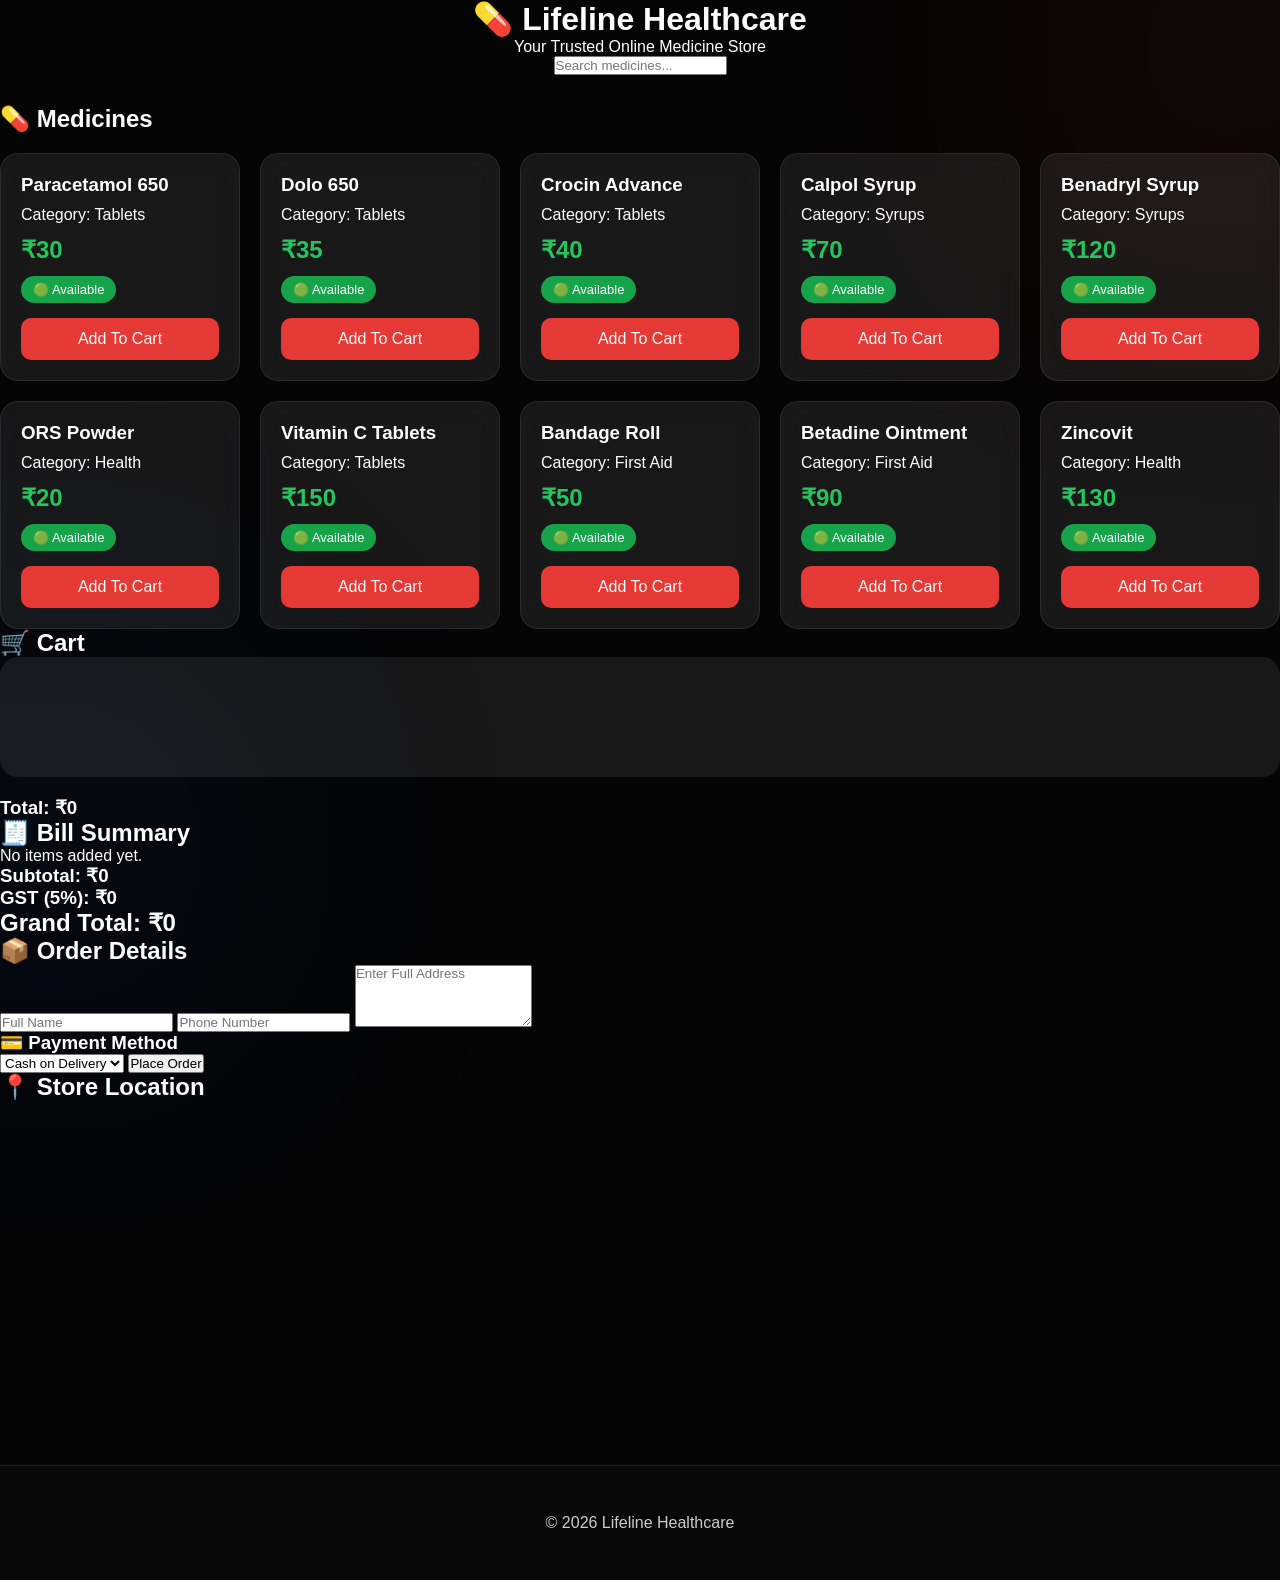
<file: Index.html>
<!DOCTYPE html>
<html lang="en">
<head>
    <meta charset="UTF-8">
    <meta name="viewport" content="width=device-width, initial-scale=1.0">
    <title>Lifeline Healthcare</title>
    <link rel="stylesheet" href="style.css">
</head>
<body>

<header>
    <h1>💊 Lifeline Healthcare</h1>
    <p>Your Trusted Online Medicine Store</p>

    <input
        type="text"
        id="searchBar"
        placeholder="Search medicines..."
    >
</header>

<section>
    <h2>💊 Medicines</h2>

    <div id="medicineContainer">
        <!-- Medicines will be loaded here -->
    </div>
</section>

<section id="cart">
    <h2>🛒 Cart</h2>

    <ul id="cartItems"></ul>

    <h3>Total: ₹<span id="total">0</span></h3>
</section>

<section id="bill">
    <h2>🧾 Bill Summary</h2>

    <div id="billDetails">
        No items added yet.
    </div>

    <h3>Subtotal: ₹<span id="subtotal">0</span></h3>
    <h3>GST (5%): ₹<span id="gst">0</span></h3>
    <h2>Grand Total: ₹<span id="grandTotal">0</span></h2>
</section>

<section id="order">
    <h2>📦 Order Details</h2>

    <input
        type="text"
        id="name"
        placeholder="Full Name"
    >

    <input
        type="tel"
        id="phone"
        placeholder="Phone Number"
    >

    <textarea
        id="address"
        rows="4"
        placeholder="Enter Full Address"
    ></textarea>

    <h3>💳 Payment Method</h3>

    <select id="payment">
        <option>Cash on Delivery</option>
        <option>UPI</option>
        <option>Google Pay</option>
        <option>PhonePe</option>
        <option>Paytm</option>
    </select>

    <button onclick="placeOrder()">
        Place Order
    </button>
</section>

<section id="location">
    <h2>📍 Store Location</h2>

    <iframe
        src="https://maps.google.com/maps?q=india&t=&z=13&ie=UTF8&iwloc=&output=embed"
        width="100%"
        height="300"
        style="border:0;"
        loading="lazy">
    </iframe>
</section>

<footer>
    <p>© 2026 Lifeline Healthcare</p>
</footer>

<script src="script.js"></script>

</body>
</html>
</file>
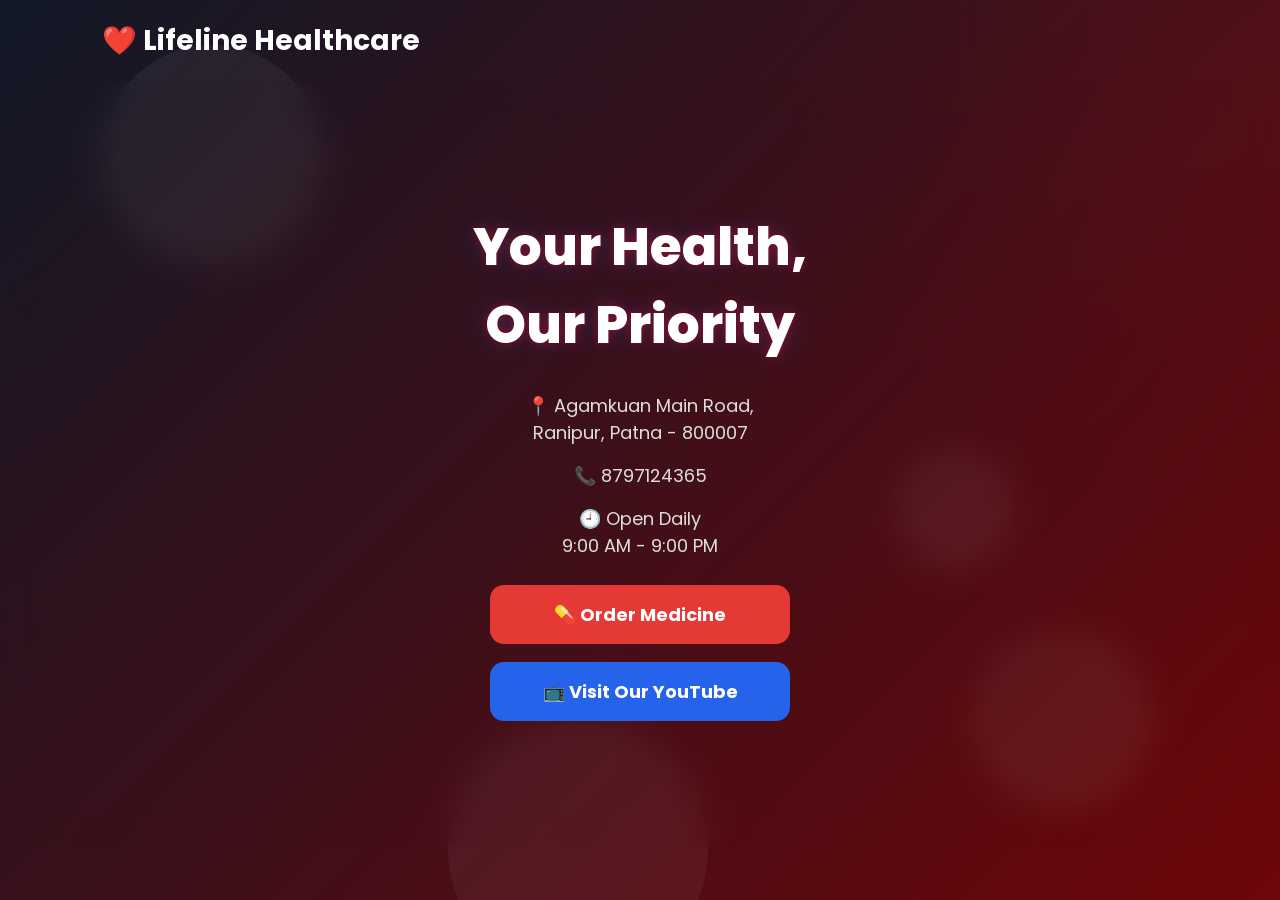
<file: index.html>
<!DOCTYPE html>
<html lang="en">

<head>

<meta charset="UTF-8">
<meta name="viewport" content="width=device-width, initial-scale=1.0">

<title>Lifeline Healthcare</title>

<link rel="stylesheet" href="style.css">

<link rel="preconnect" href="https://fonts.googleapis.com">
<link rel="preconnect" href="https://fonts.gstatic.com" crossorigin>

<link href="https://fonts.googleapis.com/css2?family=Poppins:wght@300;400;500;600;700;800&display=swap" rel="stylesheet">

</head>

<body>

<!-- Animated Background -->

<div class="animated-bg">

<div class="circle c1"></div>
<div class="circle c2"></div>
<div class="circle c3"></div>
<div class="circle c4"></div>

</div>

<!-- Home Page -->

<section id="home">

<nav>

<h2 class="logo">

❤️ Lifeline Healthcare

</h2>

</nav>

<div class="hero">

<h1>

Your Health,<br>
Our Priority

</h1>

<p>

📍 Agamkuan Main Road,<br>
Ranipur, Patna - 800007

</p>

<p>

📞 8797124365

</p>

<p>

🕘 Open Daily<br>
9:00 AM - 9:00 PM

</p>

<button id="orderBtn">

💊 Order Medicine

</button>

<a
class="youtubeBtn"
href="https://www.youtube.com/@elementsxgamer"
target="_blank">

📺 Visit Our YouTube

</a>

</div>

</section>

<!-- Medicine Page -->

<section
id="medicinePage"
class="hidden">

<header>

<h2>

💊 Order Medicines

</h2>

<input
type="text"
id="searchBox"
placeholder="Search medicines...">

</header>

<div
class="categoryContainer">

<button class="category active">

All

</button>

<button class="category">

💊 Tablets

</button>

<button class="category">

🧃 Syrups

</button>

<button class="category">

🩹 First Aid

</button>

<button class="category">

👶 Baby Care

</button>

</div>

<div
id="medicineContainer">

<!-- Medicines will appear here -->

</div>
<!-- Shopping Cart -->

<section class="cartSection">

<h2>

🛒 Your Cart

</h2>

<div id="cartItems">

<p class="emptyCart">

Your cart is empty.

</p>

</div>

<div class="billBox">

<div class="billRow">

<span>

Medicine Total

</span>

<span id="medicineTotal">

₹0

</span>

</div>

<div class="billRow total">

<span>

Grand Total

</span>

<span id="grandTotal">

₹0

</span>

</div>

</div>

<div class="couponBox">

<label>

🎟 Coupon Code (Optional)

</label>

<input
type="text"
id="couponCode"
placeholder="Enter Coupon Code">

<p class="couponInfo">

Coupons will be verified by our staff after receiving your order details.

</p>

</div>

<div class="customerForm">

<h2>

📦 Delivery Details

</h2>

<input
type="text"
id="customerName"
placeholder="Your Name">

<input
type="tel"
id="customerPhone"
placeholder="Phone Number">

<textarea
id="customerAddress"
placeholder="Full Delivery Address"></textarea>

<button id="placeOrder">

📲 Place Order on WhatsApp

</button>

</div>

</section>

<footer>

<h3>

❤️ Lifeline Healthcare

</h3>

<p>

Your Health, Our Priority

</p>

<p>

📍 Agamkuan Main Road,
Ranipur,
Patna, Bihar - 800007

</p>

<p>

📞 8797124365

</p>

<p>

🕘 Open Daily : 9:00 AM - 9:00 PM

</p>

<a
href="https://www.youtube.com/@elementsxgamer"
target="_blank">

📺 Visit Our YouTube

</a>

</footer>

<script src="script.js"></script>

</body>
</html>
</file>
<file: style.css>
/* ===========================
   Lifeline Healthcare
   Premium Theme
=========================== */

*{
margin:0;
padding:0;
box-sizing:border-box;
font-family:'Poppins',sans-serif;
}

html{
scroll-behavior:smooth;
}

body{
background:#050505;
color:#fff;
overflow-x:hidden;
}

/* Animated Background */

.animated-bg{
position:fixed;
top:0;
left:0;
width:100%;
height:100%;
z-index:-1;
overflow:hidden;
background:linear-gradient(-45deg,#050505,#0f172a,#8b0000,#111827);
background-size:400% 400%;
animation:bgMove 15s ease infinite;
}

@keyframes bgMove{
0%{background-position:0% 50%;}
50%{background-position:100% 50%;}
100%{background-position:0% 50%;}
}

.circle{
position:absolute;
border-radius:50%;
background:rgba(255,255,255,.05);
animation:float 18s linear infinite;
}

.c1{
width:220px;
height:220px;
top:5%;
left:8%;
}

.c2{
width:180px;
height:180px;
bottom:10%;
right:10%;
animation-duration:22s;
}

.c3{
width:120px;
height:120px;
top:50%;
left:70%;
animation-duration:20s;
}

.c4{
width:260px;
height:260px;
bottom:-80px;
left:35%;
animation-duration:25s;
}

@keyframes float{
0%,100%{
transform:translateY(0);
}
50%{
transform:translateY(-35px);
}
}

/* Navigation */

nav{
display:flex;
justify-content:space-between;
align-items:center;
padding:20px 8%;
}

.logo{
font-size:28px;
font-weight:700;
color:#fff;
}

/* Hero */

.hero{
min-height:85vh;
display:flex;
flex-direction:column;
justify-content:center;
align-items:center;
text-align:center;
padding:20px;
}

.hero h1{
font-size:52px;
font-weight:800;
margin-bottom:20px;
}

.hero p{
font-size:18px;
margin:8px 0;
color:#ddd;
}

#orderBtn,
.youtubeBtn{
display:block;
width:300px;
padding:16px;
margin-top:18px;
border:none;
border-radius:14px;
font-size:18px;
font-weight:700;
cursor:pointer;
text-decoration:none;
transition:.3s;
text-align:center;
}

#orderBtn{
background:#e53935;
color:#fff;
}

#orderBtn:hover{
transform:translateY(-4px);
box-shadow:0 0 25px rgba(229,57,53,.5);
}

.youtubeBtn{
background:#2563eb;
color:#fff;
}

.youtubeBtn:hover{
background:#1d4ed8;
transform:translateY(-4px);
}

.hidden{
display:none;
}
/* ===========================
   Medicine Page
=========================== */

#medicinePage{
max-width:1200px;
margin:auto;
padding:40px 20px;
}

header{
text-align:center;
margin-bottom:30px;
}

header h2{
font-size:36px;
margin-bottom:20px;
}

#searchBox{
width:100%;
max-width:500px;
padding:15px;
border:none;
border-radius:12px;
outline:none;
font-size:16px;
margin:auto;
display:block;
}

.categoryContainer{
display:flex;
gap:10px;
overflow-x:auto;
margin:25px 0;
padding-bottom:10px;
}

.category{
padding:10px 18px;
border:none;
border-radius:25px;
background:#1f2937;
color:#fff;
cursor:pointer;
transition:.3s;
white-space:nowrap;
}

.category:hover,
.category.active{
background:#e53935;
}

#medicineContainer{
display:grid;
grid-template-columns:repeat(auto-fit,minmax(240px,1fr));
gap:20px;
margin-top:20px;
}

.medicineCard{
background:rgba(255,255,255,.08);
backdrop-filter:blur(10px);
padding:20px;
border-radius:18px;
transition:.3s;
border:1px solid rgba(255,255,255,.08);
}

.medicineCard:hover{
transform:translateY(-8px);
box-shadow:0 0 25px rgba(229,57,53,.3);
}

.medicineCard h3{
margin-bottom:10px;
}

.price{
font-size:24px;
font-weight:700;
color:#22c55e;
margin:12px 0;
}

.stock{
display:inline-block;
padding:6px 12px;
background:#16a34a;
border-radius:20px;
font-size:13px;
margin-bottom:15px;
}

.addBtn{
width:100%;
padding:12px;
border:none;
border-radius:10px;
background:#e53935;
color:#fff;
cursor:pointer;
font-size:16px;
transition:.3s;
}

.addBtn:hover{
background:#ff4b4b;
}

/* ===========================
   Cart
=========================== */

.cartSection{
margin-top:50px;
}

.cartSection h2{
margin-bottom:20px;
}

#cartItems{
background:rgba(255,255,255,.08);
padding:20px;
border-radius:18px;
min-height:120px;
margin-bottom:20px;
}

.emptyCart{
color:#bbb;
text-align:center;
}

.billBox{
background:rgba(255,255,255,.08);
padding:20px;
border-radius:18px;
margin-bottom:25px;
}

.billRow{
display:flex;
justify-content:space-between;
margin:12px 0;
font-size:18px;
}

.total{
font-weight:700;
font-size:22px;
color:#22c55e;
}

.couponBox,
.customerForm{
background:rgba(255,255,255,.08);
padding:20px;
border-radius:18px;
margin-bottom:25px;
}

.couponBox input,
.customerForm input,
.customerForm textarea{
width:100%;
padding:14px;
margin-top:12px;
margin-bottom:12px;
border:none;
border-radius:10px;
font-size:16px;
outline:none;
}

.customerForm textarea{
height:120px;
resize:none;
}

#placeOrder{
width:100%;
padding:15px;
border:none;
border-radius:12px;
background:#16a34a;
color:#fff;
font-size:18px;
font-weight:700;
cursor:pointer;
transition:.3s;
}

#placeOrder:hover{
background:#22c55e;
}

/* ===========================
   Footer
=========================== */

footer{
margin-top:60px;
padding:40px 20px;
text-align:center;
border-top:1px solid rgba(255,255,255,.1);
background:#080808;
}

footer h3{
margin-bottom:10px;
}

footer p{
margin:8px 0;
color:#ccc;
}

footer a{
display:inline-block;
margin-top:15px;
color:#60a5fa;
text-decoration:none;
font-weight:600;
}

footer a:hover{
text-decoration:underline;
}

/* ===========================
   Responsive
=========================== */

@media(max-width:768px){

.hero h1{
font-size:38px;
}

#orderBtn,
.youtubeBtn{
width:100%;
}

header h2{
font-size:28px;
}

}
/* ===========================
   Premium UI Finishing
=========================== */

/* Glass Effect Upgrade */

.hero,
.medicineCard,
.cartSection,
.billBox,
.couponBox,
.customerForm{

backdrop-filter:blur(15px);
-webkit-backdrop-filter:blur(15px);

}


/* Smooth Entry Animations */

.hero{

animation:fadeUp 1s ease;

}


@keyframes fadeUp{

from{
opacity:0;
transform:translateY(40px);
}

to{
opacity:1;
transform:translateY(0);
}

}


/* Floating Glow */

.hero h1{

text-shadow:
0 0 10px rgba(255,0,0,.4),
0 0 25px rgba(37,99,235,.3);

}


/* Button Shine Effect */

#orderBtn,
.youtubeBtn,
.addBtn,
#placeOrder{

position:relative;
overflow:hidden;

}


#orderBtn::before,
.youtubeBtn::before,
.addBtn::before,
#placeOrder::before{

content:"";
position:absolute;
top:0;
left:-100%;
width:100%;
height:100%;
background:rgba(255,255,255,.2);
transition:.5s;

}


#orderBtn:hover::before,
.youtubeBtn:hover::before,
.addBtn:hover::before,
#placeOrder:hover::before{

left:100%;

}


/* Category Smooth Scroll */

.categoryContainer{

scrollbar-width:none;

}


.categoryContainer::-webkit-scrollbar{

display:none;

}


/* Custom Scrollbar */

::-webkit-scrollbar{

width:8px;

}


::-webkit-scrollbar-track{

background:#050505;

}


::-webkit-scrollbar-thumb{

background:linear-gradient(
#e53935,
#2563eb
);

border-radius:20px;

}


/* Text Selection */

::selection{

background:#e53935;
color:white;

}


/* Loading Hover Effect */

.medicineCard,
.hero-card,
.billBox,
.couponBox,
.customerForm{

transition:.4s ease;

}


.medicineCard:hover,
.hero-card:hover,
.billBox:hover,
.couponBox:hover,
.customerForm:hover{

border-color:rgba(255,255,255,.2);
transform:translateY(-3px);

}


/* Mobile Improvements */

@media(max-width:480px){

.hero h1{

font-size:32px;

}


.hero p{

font-size:15px;

}


.logo{

font-size:22px;

}


.medicineCard{

padding:15px;

}


.category{

font-size:14px;

}

}


/* Premium Red Blue Glow */

body::after{

content:"";
position:fixed;
width:300px;
height:300px;
background:#e53935;
filter:blur(150px);
opacity:.15;
top:-100px;
right:-100px;
z-index:-1;

}


body::before{

content:"";
position:fixed;
width:300px;
height:300px;
background:#2563eb;
filter:blur(150px);
opacity:.15;
bottom:-100px;
left:-100px;
z-index:-1;

}


/* Finished */
</file>
